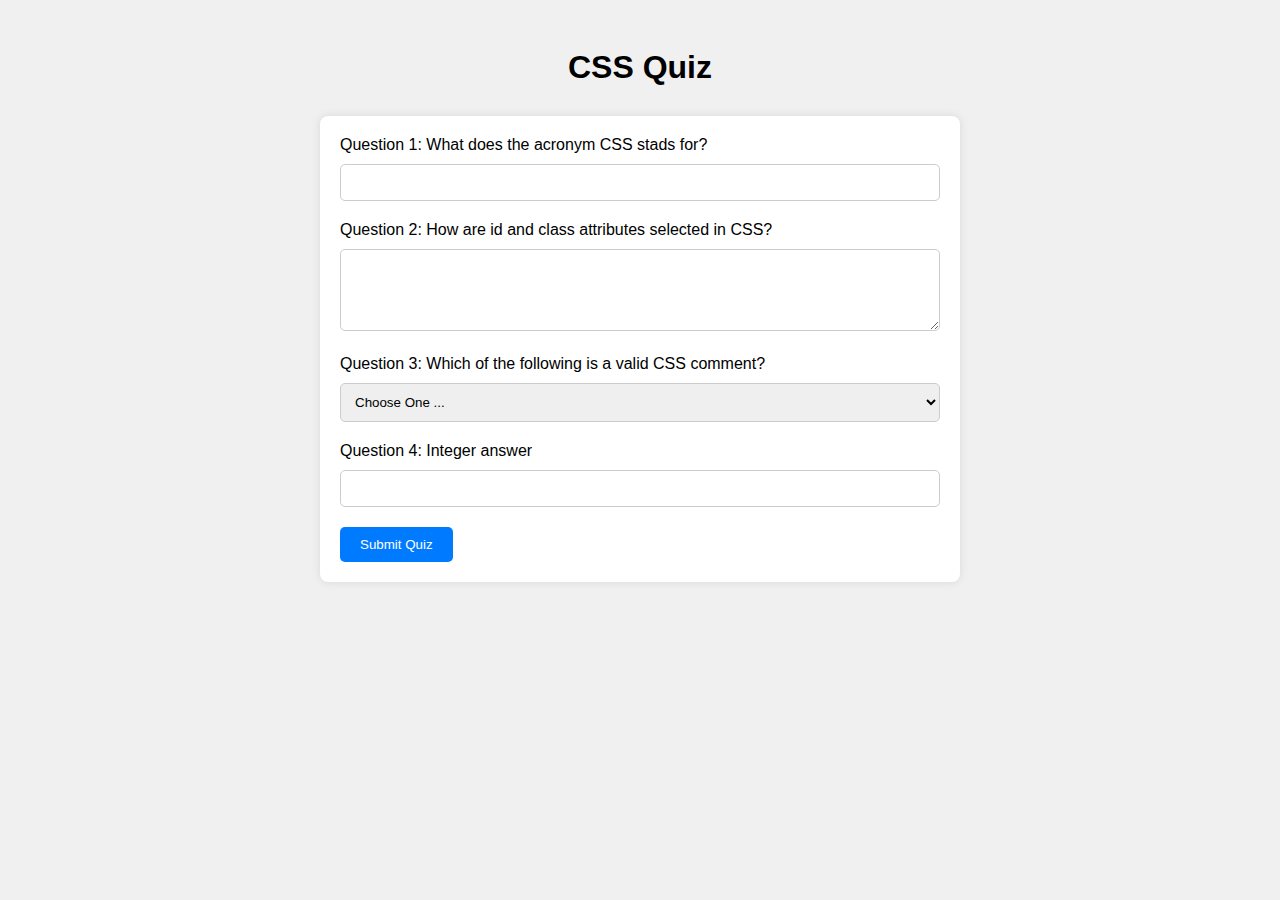
<file: quiz.html>
<!DOCTYPE html>
<html lang="en-US">
<head>
    <meta charset="utf-8">
    <meta name="viewport" content="width=device-width, initial-scale=1.0">
    <title>CSS Quiz</title>
    <meta name="description" content="this is a quiz about CSS for the course wdd 130">
    <meta name="author" content="css quiz">
    <link rel="stylesheet" href="styles/quiz.css">
</head>
<body>
    <h1>CSS Quiz</h1>
    <form>
        <label for="q1">Question 1: What does the acronym CSS stads for?</label>
        <input type="text" id="q1" name="q1" required>

        <label for="q2">Question 2: How are id and class attributes selected in CSS?</label>
        <textarea id="q2" name="q2" rows="4" cols="50" required></textarea>

        <label for="q3">Question 3: Which of the following is a valid CSS comment?</label>
        <select id="q3" name="q3" required>
            <option value="" selected disabled>Choose One ...</option>
            <option value="option1">Option 1</option>
            <option value="option2">Option 2</option>
            <option value="option3">Option 3</option>
        </select>

        <label for="q4">Question 4: Integer answer</label>
        <input type="number" id="q4" name="q4" required>

        <button type="submit">Submit Quiz</button>
    </form>
</body>
</html>
</file>
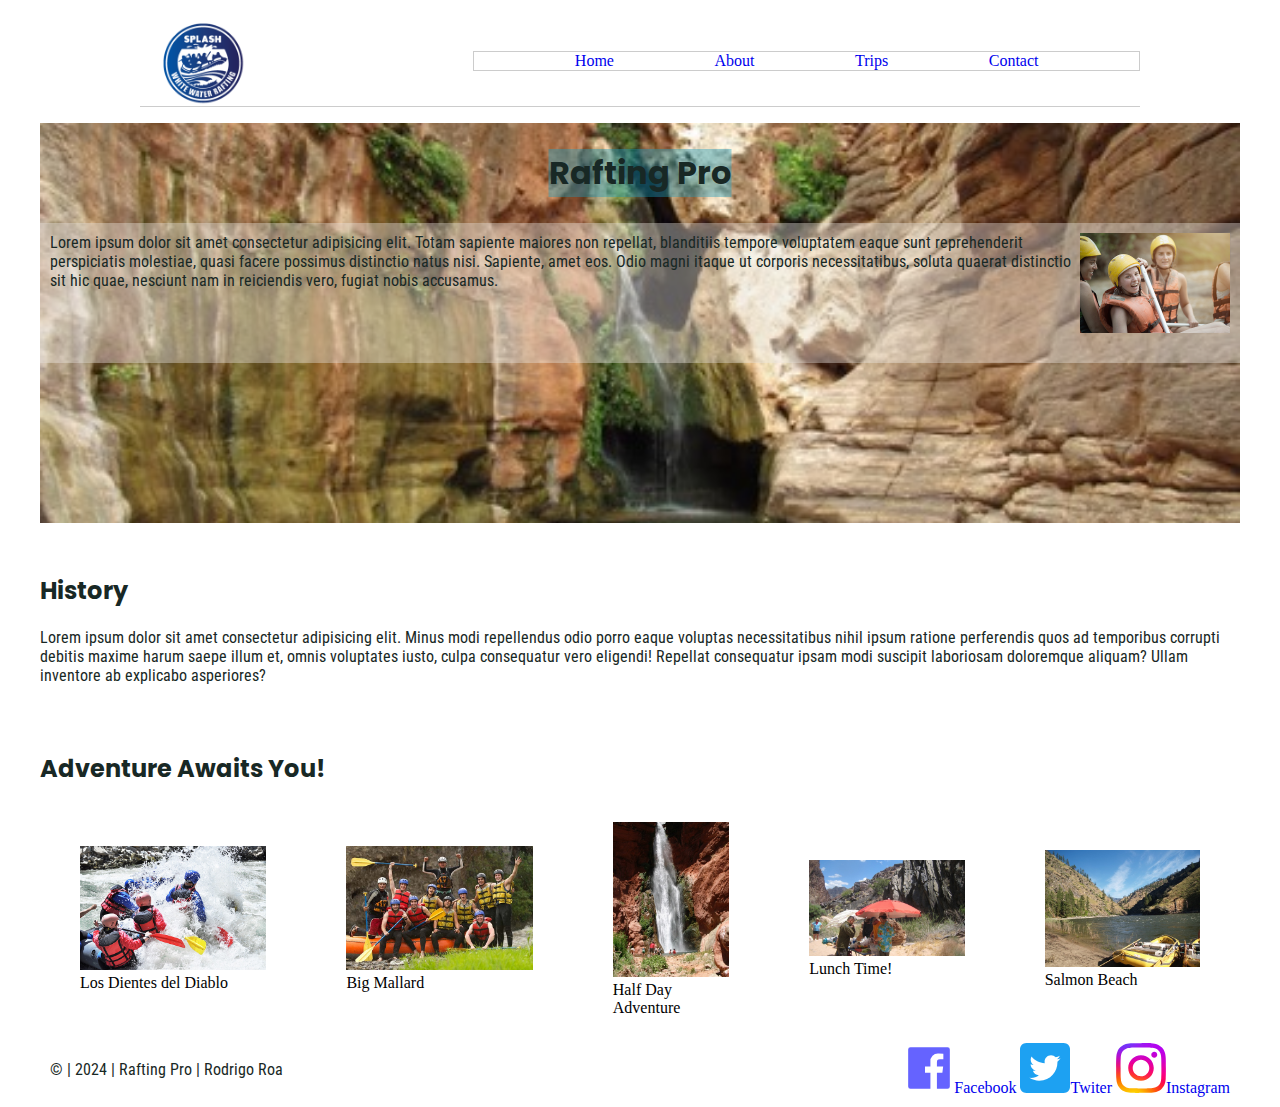
<file: wwr/about.html>
<!DOCTYPE html>
<html lang="en-US">
<head>
    <meta charset="utf-8">
    <meta name="viewport" content="width=device-width, initial-scale=1.0">
    <title>Rafting Pro - About Us</title>
    <meta name="description" content="The rafting site plan includes the site purpose, the taget audience, branding information, and a style guide forthe course website project.">
    <meta name="author" content="Rodrigo Roa">
    <link rel="stylesheet" href="styles/rafting.css">
</head>
<body>
    <header>
        <img class="nav-img" src="./images/logo.png" alt="rafting logo">
        <nav class="navigation">
            <a href="index.html">Home</a>
            <a href="about.html">About</a>
            <a href="trips.html">Trips</a>
            <a href="contact.html">Contact</a>
        </nav>
    </header>
    <main>
        <div class="hero">
            <img class="hero-img" src="./images/background-image-2.jpg" alt="cascade for rafting">
            <h1>Rafting Pro</h1>
            <article>
                <img src="./images/happy-client.png" alt="happy client" width="50">
                <p>Lorem ipsum dolor sit amet consectetur adipisicing elit. Totam sapiente maiores non repellat, 
                    blanditiis tempore voluptatem eaque sunt reprehenderit perspiciatis molestiae, 
                    quasi facere possimus distinctio natus nisi. 
                    Sapiente, amet eos. Odio magni itaque ut corporis necessitatibus, 
                    soluta quaerat distinctio sit hic quae, nesciunt nam in reiciendis vero, fugiat nobis accusamus.
                </p>
            </article>
        </div>
        <section>
            <h2>History</h2>
            <p>Lorem ipsum dolor sit amet consectetur adipisicing elit. Minus modi repellendus odio porro
                eaque voluptas necessitatibus nihil ipsum ratione perferendis quos ad temporibus corrupti debitis maxime harum saepe illum et, omnis voluptates iusto,
                culpa consequatur vero eligendi! Repellat consequatur ipsam modi suscipit laboriosam doloremque aliquam? Ullam inventore ab explicabo asperiores?</p>
        </section>
        <section>
            <h2>Adventure Awaits You!</h2>
            <div class="adventures-div-section">
                <figure>
                    <img src="./images/rafting01.jpg" alt="rafting activity">
                    <figcaption>Los Dientes del Diablo</figcaption>
                </figure>
                <figure>
                    <img src="./images/rafting02.jpg" alt="rafing activity">
                    <figcaption>Big Mallard</figcaption>
                </figure>
                <figure>
                    <img src="./images/deercreek-portrait.jpg" alt="deercreek">
                    <figcaption>Half Day Adventure</figcaption>
                </figure>
                <figure>
                    <img src="./images/lunch.jpg" alt="lunch">
                    <figcaption>Lunch Time!</figcaption>
                </figure>
                <figure>
                    <img src="./images/salmon-boat-beach.jpg" alt="salmon boat beach">
                    <figcaption>Salmon Beach</figcaption>
                </figure>
            </div>
        </section>
    </main>
    <footer>
        <p>&copy; | 2024 | Rafting Pro | Rodrigo Roa</p>
        <nav class="sociallinks">
            <a href="https://www.facebook.com"><img src="./images/facebook_icon.svg" alt="Facebook logo" width="50">Facebook</a>
            <a href="https://www.twiter.com"><img src="./images/twitter_logo_icon.svg" alt="Twitter logo" width="50">Twiter</a>
            <a href="https://www.instagram.com"><img src="./images/instagram_logo_icon.svg" alt="Instagram logo" width="50">Instagram</a>
        </nav>
    </footer>
</body>
</html>
</file>
<file: styles/quiz.css>
body {
    font-family: Arial, sans-serif;
    background-color: #f0f0f0;
    padding: 20px;
}

form {
    max-width: 600px;
    margin: 0 auto;
    background-color: #fff;
    padding: 20px;
    border-radius: 8px;
    box-shadow: 0 0 10px rgba(0, 0, 0, 0.1);
}

h1 {
    text-align: center;
    margin-bottom: 30px;
}

label {
    display: block;
    margin-bottom: 10px;
}

input[type="text"],
textarea,
select,
input[type="number"] {
    width: 100%;
    padding: 10px;
    margin-bottom: 20px;
    border: 1px solid #ccc;
    border-radius: 5px;
    box-sizing: border-box;
}


button[type="submit"] {
    background-color: #007bff;
    color: #fff;
    padding: 10px 20px;
    border: none;
    border-radius: 5px;
    cursor: pointer;
    transition: background-color 0.3s ease;
}
</file>
<file: wwr/styles/rafting.css>
@import url('https://fonts.googleapis.com/css2?family=Poppins:ital,wght@0,100;0,200;0,300;0,400;0,500;0,600;0,700;0,800;0,900;1,100;1,200;1,300;1,400;1,500;1,600;1,700;1,800;1,900&family=Roboto+Condensed:ital,wght@0,100;0,200;0,300;0,400;0,500;0,600;0,700;0,800;0,900;1,100;1,200;1,300;1,400;1,500;1,600;1,700;1,800;1,900&display=swap');
@import url('https://fonts.googleapis.com/css2?family=Roboto+Condensed:ital,wght@0,100;0,200;0,300;0,400;0,500;0,600;0,700;0,800;0,900;1,100;1,200;1,300;1,400;1,500;1,600;1,700;1,800;1,900&display=swap');

:root {
    --primary-color: #016FB9;
    --secondary-color: #189dbe67;
    --accent1-color: #6D8EA0;
    --accent2-color: #182825;

    --nav-background-color: #777799;
    --nav-link-color:  #009900;
    --nav-hover-link-color: #F08080;
    --nav-hover-background-color: #87CEFA;

    --heading-font: 'Poppins', sans-serif;
    --paragraph-font: 'Roboto Condensed', sans-serif;
   
}

body {
    max-width: 1200px;
    margin: 0 auto;
}

h1, h2, h3, h4 {
    font-family: var(--heading-font);
    color: var(--accent2-color);
}

p {
    font-family: var(--paragraph-font);
    color: var(--accent2-color);
}

a {
    text-decoration: none;
}

.hero {
    position: relative;
}

.hero-img {
    display: block;
    width: 100%;
    height: 400px;
    object-fit: cover;
}

.hero h1 {
    position: absolute;
    top: 50px;
    left: 50%;
    margin: 0;
    transform: translate(-50%, -50%);
    background-color: var(--secondary-color);
}

article {
    position: absolute;
    top: 0;
    left: 0;
    background-color: rgb(235, 230, 224, 0.4);
    margin-top: 100px;
    padding: 10px;
}

article img {
    float: right;
    width: 150px;
    height: auto;
    margin-bottom: 20px;
}

article p {
    margin: 0;
}

header {
    margin: 1rem auto;
    display: grid;
    grid-template-columns: 1fr 2fr;
    align-items: center;
    max-width: 1000px;
    border-bottom: 1px solid #ccc;
}

footer {
    display: flex;
    justify-content: space-between;
    align-items: center;
    padding: 10px;
    margin: 0 auto;
}



.navigation {
    display: flex;
    list-style: none;
    justify-content: space-evenly;
    align-items: center;
    border: 1px solid #ccc
}

.navigation a {
    justify-content: center;
    align-items: center;
    
}

.nav-img {
    margin: 0 0.25rem 0 1rem;
	width: 90px;
	height: auto;
}

.adventures-div-section {
    display: flex;
    justify-content: space-between;
    align-items: center;
}

.adventures-div-section img {
    max-width: 100%;
    height: auto;
}

main {
    display: grid;
    grid-template-columns: 1fr;
    gap: 30px; 
  }

main h1 {
    grid-column: 1;
}

  .container {
    display: flex;
    justify-content: center; 
    align-items: center; 
    height: 100vh; 
}

.intro-contact {
    text-align: center; 
    margin-bottom: 20px;
}

  
  .intro-contact,
  .map,
  .employees-fotos,
  .contact-form {
    padding: 20px; /* Añade un espacio interno a cada sección */
  }
  
  .contact-form form {
    display: grid;
    max-width: 600px;
    margin: 0 auto;
    background-color: #fff;
    padding: 20px;
    border-radius: 8px;
    box-shadow: 0 0 10px rgba(0, 0, 0, 0.1)
  }
  
  
  .map {
    justify-self: center;
    margin-top: 20px;
    width: 600px;
    height: 450px;
    border: 0;
  }

  .map iframe {
    width: 100%; 
    height: 100%;
}
  
  .employees-fotos {
    display: grid;
    grid-template-columns: repeat(auto-fit, minmax(150px, 1fr));
    gap: 20px;
  }
  
  .employees-fotos figure {
    text-align: center;
  }
  
  .employees-fotos img {
    width: 150px;
    height: 150px;
    object-fit: cover;
  }
  
  .employees-fotos figcaption {
    margin-top: 5px;
    font-size: 14px;
  }
  
  
  .contact-form form {
    text-align: center; 
  }
  
  .contact-form label {
    display: inline-block; 
    margin-right: 10px;
  }

  .contact-form input[type="radio"] {
    display: inline; 
}
  
  .contact-form textarea {
    width: 100%; 
  }
</file>
